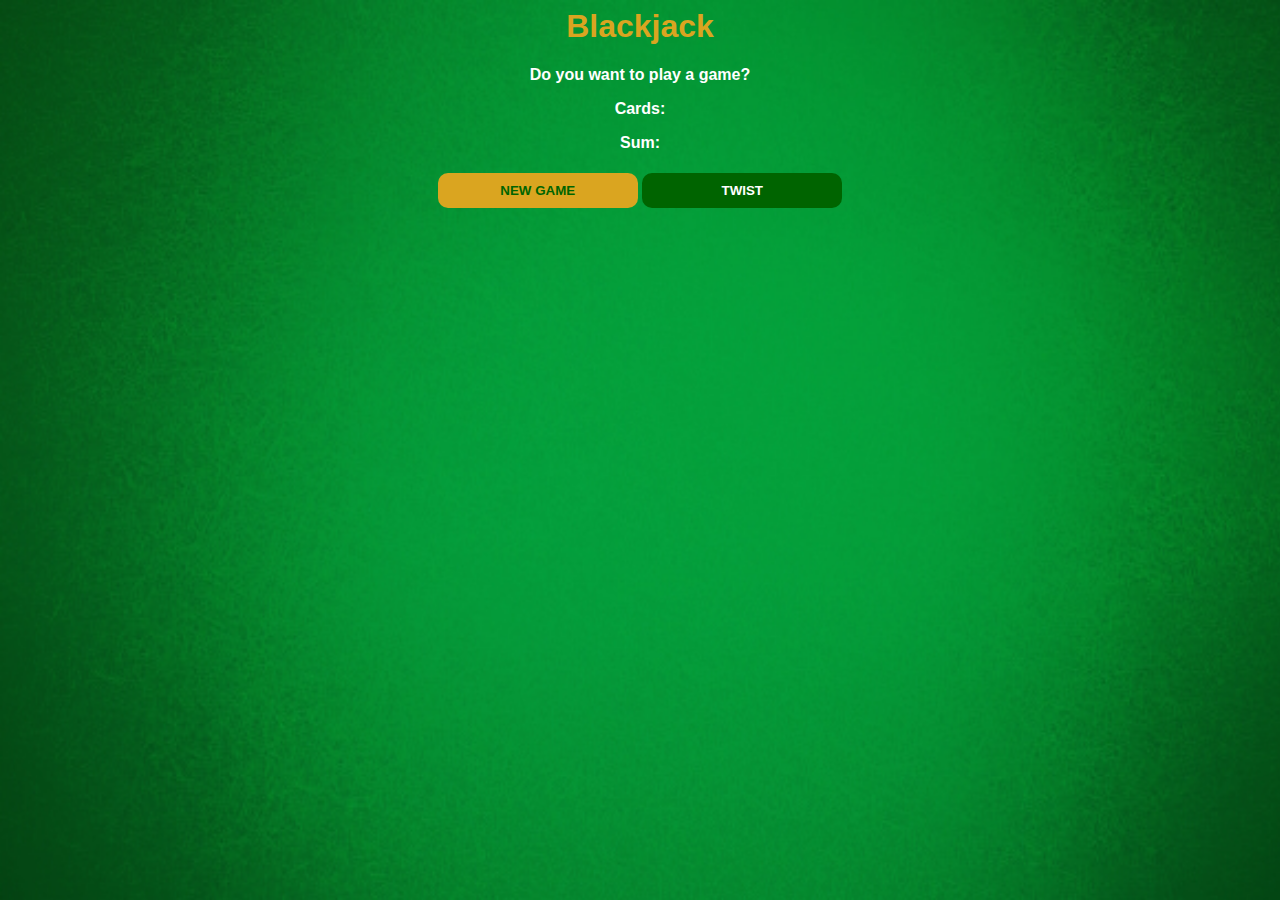
<file: BlackJack/index.html>
<html>
    <head>
        <link rel="stylesheet" href="index.css">
    </head>
    <body>
        <h1>Blackjack</h1>
        <p id="message-el">Do you want to play a game?</p>
        <p id="cards-el">Cards: </p>
        <p id="sum-el"> Sum: </p>
        <button id="startGame-btn" onclick="startGame()">NEW GAME</button>
        <button id="twist-btn" onclick="twist()">TWIST</button>
        <script src="index.js"></script>
    </body>
</html>
</file>
<file: BlackJack/index.css>
h1 {
    color: goldenrod;
}

body {
    background-image: url("Blackjack\ Background.jpg");
    background-size: cover;
    font-family: 'Trebuchet MS', 'Lucida Sans Unicode', 'Lucida Grande', 'Lucida Sans', Arial, sans-serif;
    font-weight: bold;
    text-align: center;
    color: white;
}

button {
    border: none;
    padding-top: 10px;
    padding-bottom: 10px;
    color: white;
    font-weight: bold;
    width: 200px;
    margin-top: 5px;
    margin-bottom: 5px;
    border-radius: 10px;
}

#startGame-btn {
    background: goldenrod;
    color: darkgreen
}

#twist-btn {
    background: darkgreen;
}

#stick-btn {
    background: darkred;
}

#error {
    color: red;
    font-weight: bold;
    font-style: italic;
}
</file>
